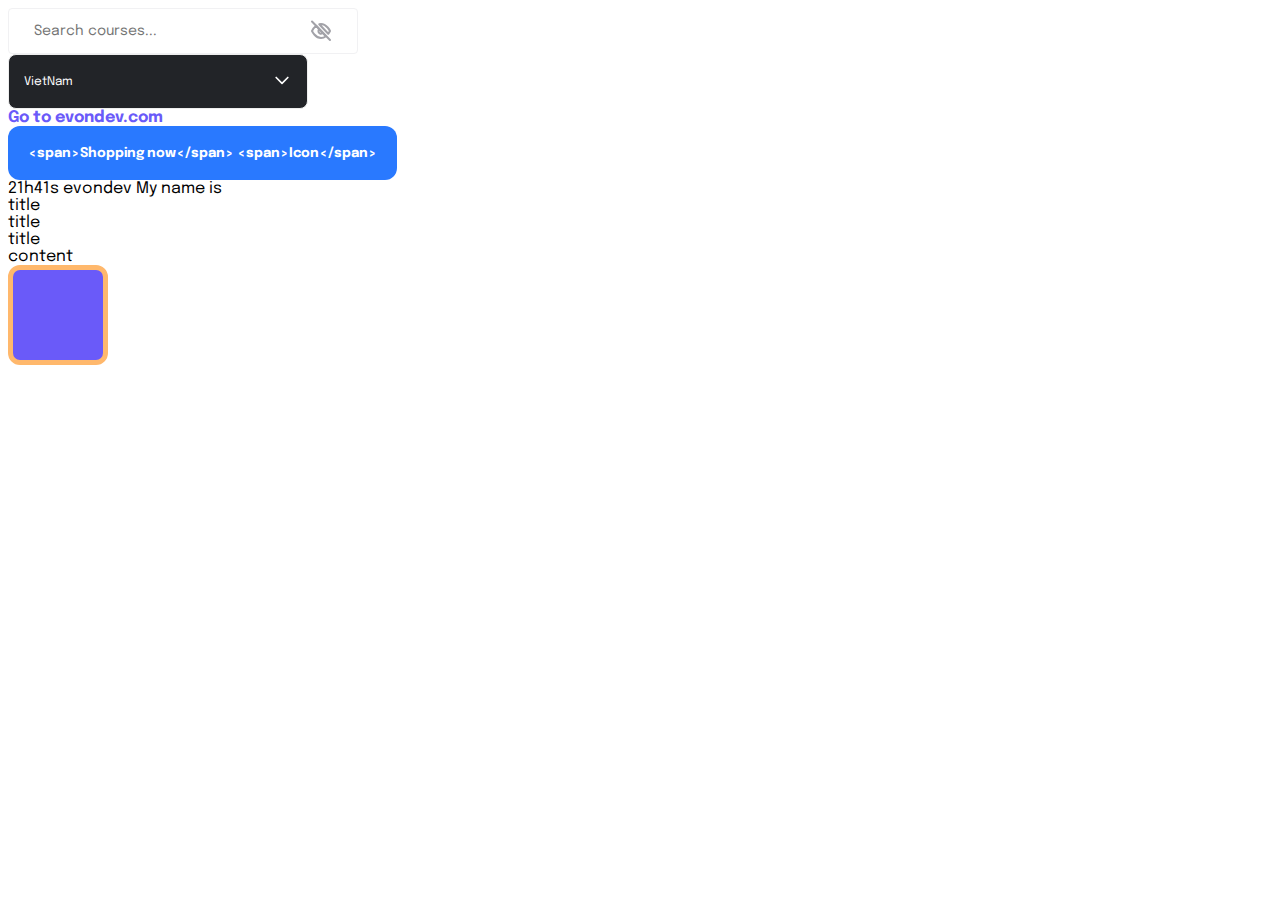
<file: index.html>
<!DOCTYPE html>
<html lang="en">
  <head>
    <meta charset="UTF-8" />
    <meta name="viewport" content="width=device-width, initial-scale=1.0" />
    <title>Document</title>
  </head>
  <body>
    <style>
      @import url("https://fonts.googleapis.com/css2?family=Epilogue:wght@300;400;500;600;700&display=swap");
      *,
      *:before,
      *:after {
        box-sizing: border-box;
        font-family: "Epilogue", sans-serif;
      }
      .input-wrapper {
        --mw: 350px;
        --py: 15px;
        --px: 25px;
        --radius: 4px;
        --border: 1px solid #f1f1f3;
        --focus: #6a5af9;
        width: 100%;
        max-width: var(--mw);
        position: relative;
      }
      .input-wrapper .input {
        width: 100%;
        padding: var(--py) calc(var(--px) * 2.5) var(--py) var(--px);
        border-radius: var(--radius);
        border: var(--border);
        outline: none;
        background-color: transparent;
        font-family: inherit;
        font-size: 14px;
        transition: all 0.2s linear;
        line-height: 1;
      }
      .input-wrapper .input:focus {
        border-color: var(--focus);
      }
      .input-wrapper .icon svg {
        display: inline-block;
        vertical-align: middle;
      }
      .input-wrapper .icon {
        cursor: pointer;
        position: absolute;
        top: 50%;
        transform: translateY(-50%);
        right: var(--px);
      }
      a.is-active {
        text-decoration: none;
        color: #6a5af9;
        font-weight: bold;
      }
    </style>
    <div class="input-wrapper">
      <input type="text" placeholder="Search courses..." class="input" />
      <div class="icon">
        <svg
          width="24"
          height="24"
          viewBox="0 0 24 24"
          fill="none"
          xmlns="http://www.w3.org/2000/svg"
        >
          <path
            d="M13.7345 13.855C13.5098 14.1129 13.2388 14.3198 12.9378 14.4632C12.6367 14.6067 12.3116 14.6839 11.9821 14.6901C11.6525 14.6963 11.3251 14.6315 11.0195 14.4994C10.7139 14.3674 10.4362 14.1709 10.2031 13.9216C9.97007 13.6724 9.78632 13.3755 9.66287 13.0486C9.53942 12.7217 9.47879 12.3716 9.48461 12.0192C9.49042 11.6667 9.56256 11.3191 9.69672 10.9971C9.83087 10.6751 10.0243 10.3853 10.2655 10.145M16.86 17.1975C15.4614 18.3376 13.7584 18.9693 12 19C6.27273 19 3 12 3 12C4.01773 9.97167 5.42929 8.19955 7.14 6.80252L16.86 17.1975ZM10.2818 5.21002C10.845 5.06904 11.4216 4.99857 12 5.00002C17.7273 5.00002 21 12 21 12C20.5033 12.9937 19.911 13.9292 19.2327 14.7913L10.2818 5.21002Z"
            stroke="#A2A2A8"
            stroke-width="2"
            stroke-linecap="round"
            stroke-linejoin="round"
          />
          <path
            d="M3 2.5L21 21"
            stroke="#A2A2A8"
            stroke-width="2"
            stroke-linecap="round"
            stroke-linejoin="round"
          />
        </svg>
      </div>
    </div>
    <style>
      .dropdown {
        position: relative;
        width: 100%;
        max-width: 300px;
        font-family: "Poppins", sans-serif;
        display: none;
        --spacing: 20px;
        --radius: 8px;
        --padding: 15px;
        --border: #eee;
      }
      .dropdown.is-show {
        display: block;
      }
      .dropdown-select {
        padding: var(--padding);
        border: 1px solid var(--border);
        border-radius: var(--radius);
        display: flex;
        justify-content: space-between;
        align-items: center;
        cursor: pointer;
        color: white;
        background-color: #222428;
        font-size: 12px;
        transition: all 0.2s linear;
      }
      .dropdown:hover .dropdown-select {
        border-color: #6a5af9;
        box-shadow: 0 0 0 2px rgba(106, 90, 249, 0.5);
      }
      .dropdown-list {
        position: absolute;
        top: calc(100% + var(--spacing));
        left: 0;
        width: 100%;
        z-index: 10;
        border: 1px solid var(--border);
        border-radius: var(--radius);
        opacity: 0;
        visibility: hidden;
        transition: all 0.2s ease;
        background-color: #333741;
        padding: 10px;
      }
      .dropdown-list:before {
        content: "";
        position: absolute;
        top: 0;
        left: 0;
        width: 100%;
        height: var(--spacing);
        transform: translateY(-100%);
        background-color: transparent;
        opacity: 0;
      }
      .dropdown-item {
        padding: var(--padding);
        cursor: pointer;
        font-size: 12px;
        color: white;
        border-radius: inherit;
      }
      .dropdown-item:hover {
        background-color: #2b2d35;
      }
      .dropdown:hover .dropdown-list {
        opacity: 1;
        visibility: visible;
      }
    </style>
    <div class="dropdown" id="dropdown">
      <div class="dropdown-select">
        <span class="dropdown-value">VietNam</span>
        <span>
          <svg
            xmlns="http://www.w3.org/2000/svg"
            style="width: 20px; height: 20px"
            fill="none"
            viewBox="0 0 24 24"
            stroke="currentColor"
          >
            <path
              stroke-linecap="round"
              stroke-linejoin="round"
              stroke-width="2"
              d="M19 9l-7 7-7-7"
            />
          </svg>
        </span>
      </div>
      <div class="dropdown-list">
        javascript
        <div class="dropdown-item 1">American</div>
        reactjs
        <div class="dropdown-item 2">Canada</div>
        <div class="dropdown-item 3">Australia</div>
      </div>
    </div>
    <a href="https://evondev.com" role="link">Go to evondev.com</a>
    <!-- beforebegin -->
    <span class="empty">
      <!-- afterbegin -->
      evondev
      <!-- beforeend -->
    </span>
    <!-- afterend -->
    <div class="tab-wrapper"></div>
    <style>
      button.button {
        display: flex;
        justify-content: center;
        align-items: center;
        padding: 20px;
        color: white;
        background-color: #2979ff;
        border-radius: 12px;
        outline: none;
        border: none;
        font-weight: bold;
        cursor: pointer;
        gap: 20px;
      }
    </style>
    <!-- <button class="button">
      <span>Shopping now</span>
      <span>Icon</span>
    </button> -->
    <style>
      .boxed {
        width: 100px;
        height: 100px;
        border-radius: 12px;
        background-color: #6a5af9;
        border: 5px solid #ffb86c;
      }
    </style>
    <div class="boxed"></div>
    <script src="./scripts/day8/dom.js"></script>
    <!-- <script>
      class Car {
        constructor(obj) {
          this.id = obj.id;
          this.name = obj.name;
          this.type = obj.type;
          this.capacity = obj.capacity;
          this.gasoline = obj.gasoline;
          this.price = obj.price;
          this.discount_price = obj.discount_price;
          this.description = obj.description;
          this.steering = obj.steering;
        }
      }
      const results = [];
      const names = [
        "Koenigsegg",
        "Nissan GT - R",
        "Rolls-Royce",
        "All New Rush",
        "CR  - V",
        "All New Terios",
        "MG ZX Exclusice",
        "New MG ZS",
        "MG ZX Excite ",
      ];
      const types = ["Sport", "SUV", "MPV", "Sedan", "Coupe", "Hatchback"];
      const capacities = [2, 4, 6, 8, 10, 12];
      function getRandomArbitrary(min, max) {
        return Math.random() * (max - min) + min;
      }
      for (let index = 0; index < 10; index++) {
        const item = {
          id: crypto.randomUUID(),
          name: names[Math.floor(Math.random() * names.length)],
          type: types[Math.floor(Math.random() * types.length)],
          capacity: capacities[Math.floor(Math.random() * capacities.length)],
          description:
            "Lorem ipsum dolor, sit amet consectetur adipisicing elit. Blanditiis illum asperiores magni culpa eaque, architecto eveniet temporibus laudantium aperiam, iusto a itaque ea? Corporis quidem est odit harum labore possimus.",
          steering: "Manual",
          gasoline: Math.floor(getRandomArbitrary(80 + index, 200 + index)),
          price: Math.floor(getRandomArbitrary(50 + index, 100 + index)),
          discount_price: Math.floor(
            getRandomArbitrary(70 + index, 130 + index)
          ),
        };
        results.push(new Car(item));
      }
      console.log(JSON.stringify(results));
    </script> -->
  </body>
</html>
</file>
